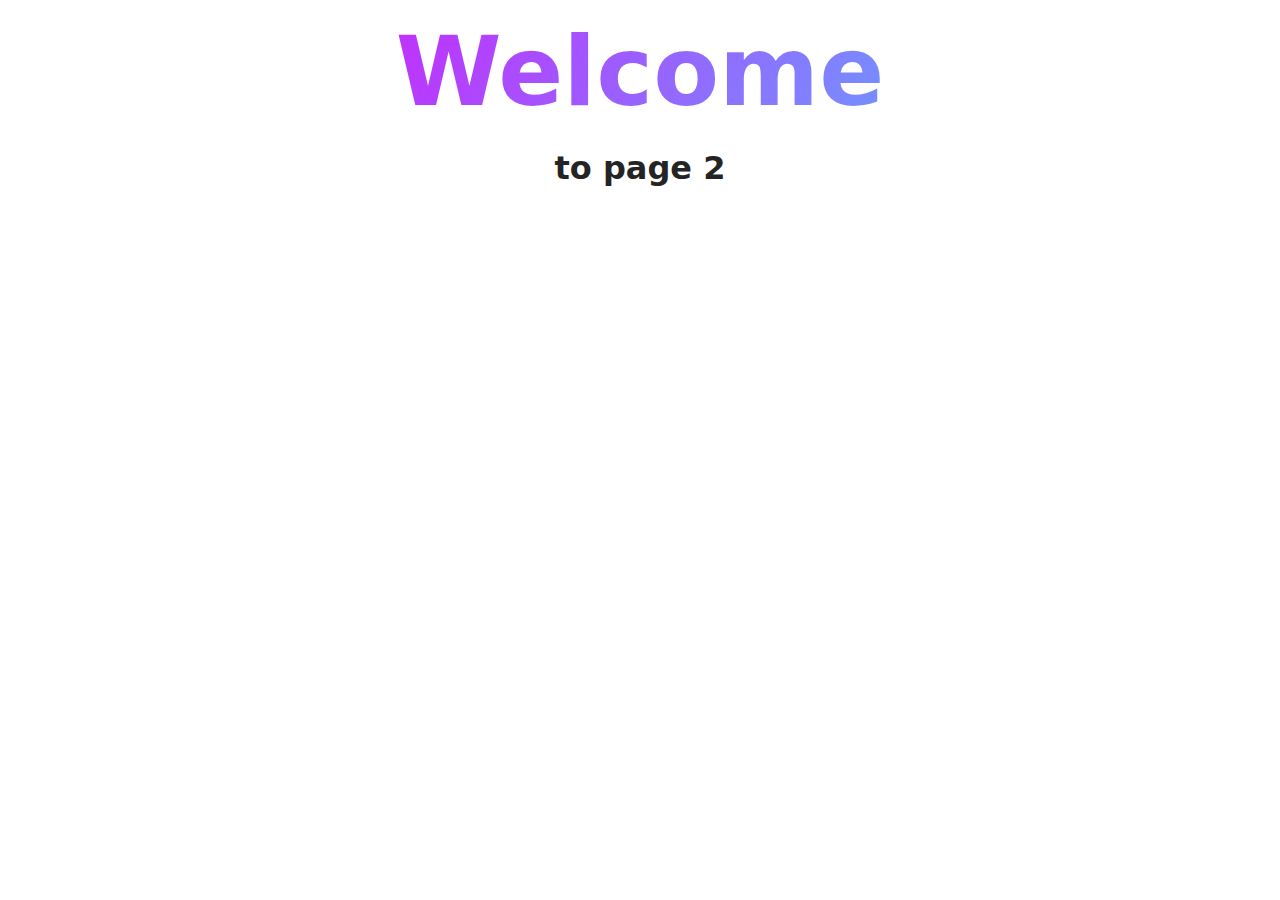
<file: src/1-gallery.html>
<!DOCTYPE html>
<html lang="en">
  <head>
    <meta charset="UTF-8" />
    <meta http-equiv="X-UA-Compatible" content="IE=edge" />
    <meta name="viewport" content="width=device-width, initial-scale=1.0" />
    <title>Page 2</title>
    <link rel="stylesheet" href="./css/styles.css" />
  </head>
  <body>
    <load
      src="./partials/header.html"
      icon-path="./img/sprite.svg#logo"
      highlight-act="active"
    />

    <main>
      <div class="container">
        <h1 class="main-title">
          <span class="main-title-gradient">Welcome</span> to page 2
        </h1>
        <load src="./partials/back-link.html" />
      </div>
    </main>

    <load src="./partials/footer.html" />
  </body>
</html>
</file>
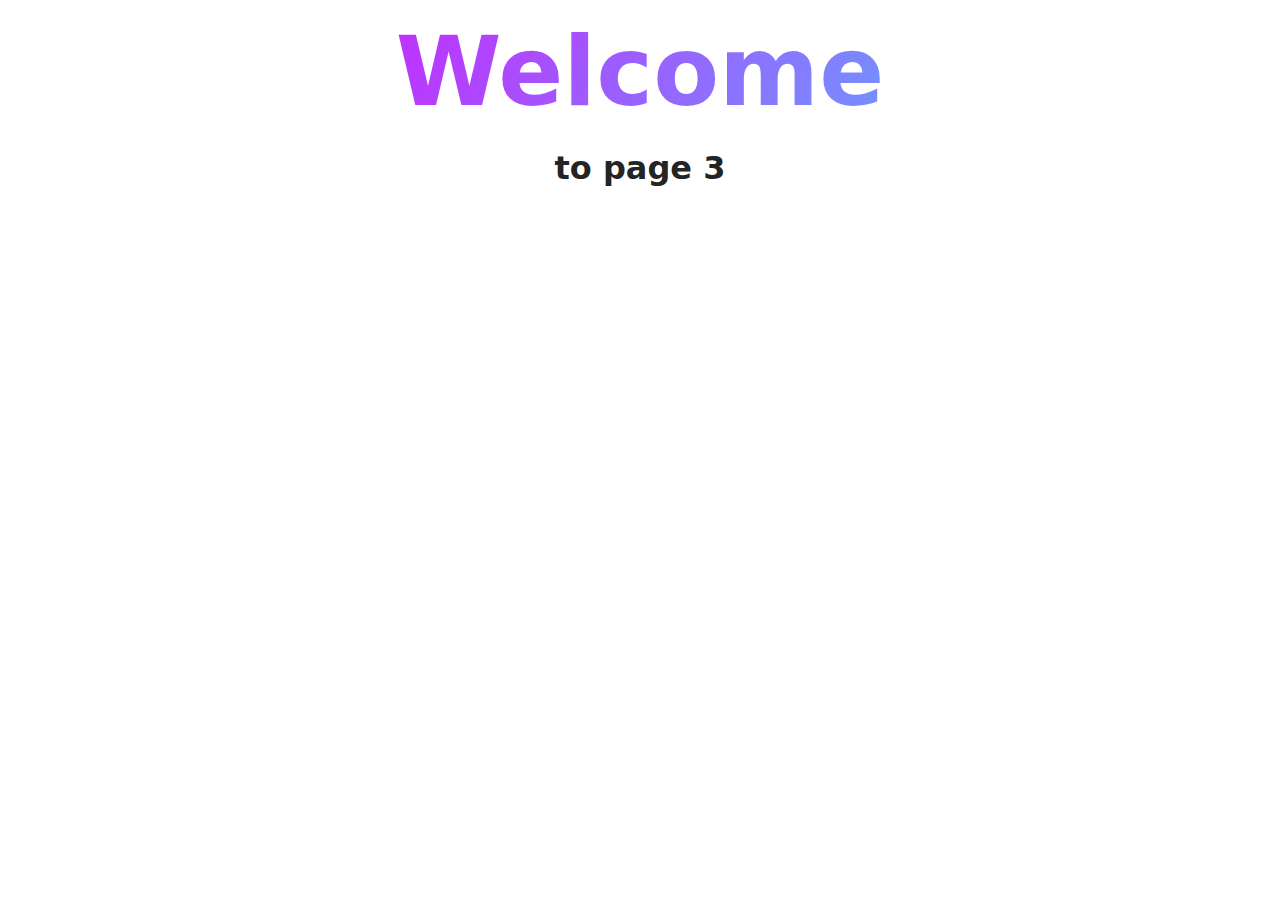
<file: src/2-form.html>
<!DOCTYPE html>
<html lang="en">
  <head>
    <meta charset="UTF-8" />
    <meta http-equiv="X-UA-Compatible" content="IE=edge" />
    <meta name="viewport" content="width=device-width, initial-scale=1.0" />
    <title>Page 3</title>
    <link rel="stylesheet" href="./css/styles.css" />
  </head>
  <body>
    <load
      src="./partials/header.html"
      icon-path="./img/sprite.svg#logo"
      highlight-curr="active"
    />

    <main>
      <div class="container">
        <h1 class="main-title">
          <span class="main-title-gradient">Welcome</span> to page 3
        </h1>
        <load src="./partials/back-link.html" />
      </div>
    </main>

    <load src="./partials/footer.html" />
  </body>
</html>
</file>
<file: src/css/styles.css>
/**
  |============================
  | include css partials with
  | default @import url()
  |============================
*/
/* Common styles */
@import url('./reset.css');
@import url('./base.css');
@import url('./container.css');
@import url('./animations.css');

/* Sections style */
@import url('./header.css');
@import url('./vite-promo.css');
@import url('./badges.css');
@import url('./back-link.css');
@import url('./footer.css');
</file>
